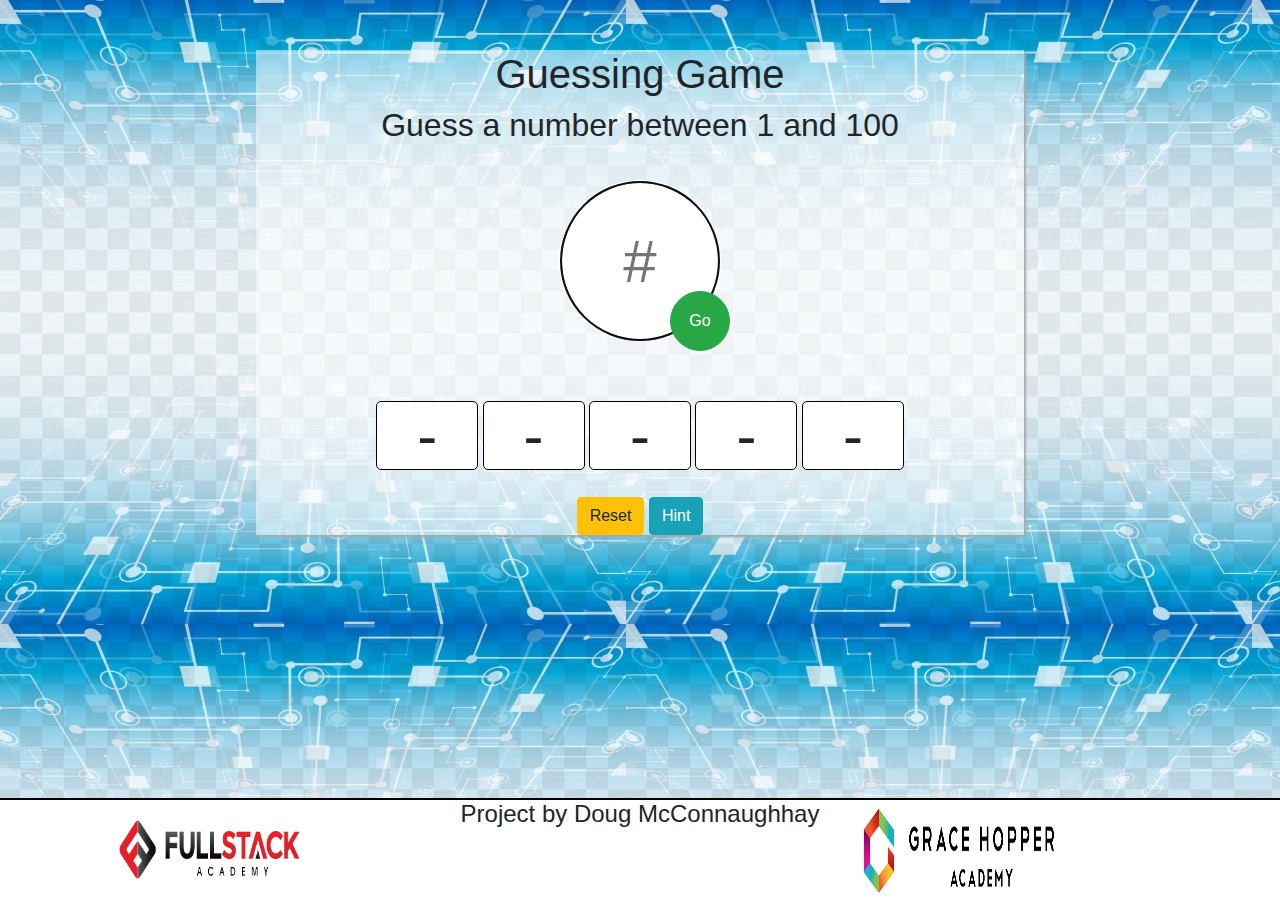
<file: GuessingGame/index.html>
<!DOCTYPE html>
<html lang="en">

<head>
    <title>Guessing Game</title>

    <!-- Bootstrap and CSS here-->
     
    <link rel="stylesheet" type="text/css" href="style.css"> 
    <link rel="stylesheet" type="text/css" href="https://maxcdn.bootstrapcdn.com/bootstrap/4.0.0/css/bootstrap.min.css">

</head>

<body>

    <div id='app' class="center container shadow">

        <div id='headers'>
            <h1 id='title' class="center opacity">Guessing Game</h1>
            <h2 id='subtitle' class="center">Guess a number between 1 and 100</h2>

        </div>

        <div id='main'>
            <div id='input-parent' class="center">
                <input id='player-input' class='center' placeholder='#' maxlength='3' autofocus="autofocus">
                <button id='submit' class='btn btn-success'>Go</button>
            </div>

            <div id='guesses'>
                <ul id='guest-list'>
                    <li class='guess'>-</li>
                    <li class='guess'>-</li>
                    <li class='guess'>-</li>
                    <li class='guess'>-</li>
                    <li class='guess'>-</li>
                </ul>
            </div>

            <div id="menu-btns" class="center">
                <button id='reset' class='btn btn-warning'>Reset</button>
                <button id='hint' class='btn btn-info'>Hint</button>
            </div>
        </div>
    </div>



    <div id='footer' class="center">
        <div class='row'>
            <div class='col-sm-4'>
                <img src='fa-logo@2x.png'></img>
            </div>

            <div class='col-sm-4'>
                <h4>Project by Doug McConnaughhay</h4>
            </div>

            <div class=''>
                <img src='grace_hopper_academy.png'></img>
            </div>


        </div>
    </div>

</body>

</html>
</file>
<file: GuessingGame/style.css>
body { 
    background-image:url('modern-technological-elements-with-transparent-background_1035-7108.jpg');
}

.opacity {
    opacity:1;
}

.center {
    text-align: center;
  }

  ul {
      list-style: none;
      padding: 0;
  }

  img {
      display: inline;
      width: 200px;
      height: 100px;
  }

  #footer {
      width: 100%;
      border-top: solid 2px black;
      background-color: white;
      position: fixed;
      bottom: 0;
  }

  #parent-input {
    width: 160px;
    margin-left: auto;
    margin-right: auto;
  }

  .guess {
      display:inline;
      border:1px solid #000;
      /* this works too
      border-radius:10%;
      */
      border-radius:5px;
      font-size:60px;
      margin: 10 8px;
      padding:0 40px;
      background-color:#fff;
  }
  #player-input {
border-radius:50%;
width:160px;
height:160px;
font-size:60px;
background-color:#fff;
  }

  #submit {
border-radius:50%;
width:60px;
height:60px;
position:absolute;
top:110px;
left:110px;
  }
  #input-parent {
      width:160px;
      margin: 5% auto 50px;
      position:relative;
  }
  #app {
    width: 60%;
    margin: 50px auto;
    background-color: rgba(256, 256, 256, 0.5)
}

.shadow {
    box-shadow: 2px 2px 2px darkgray
}
</file>
